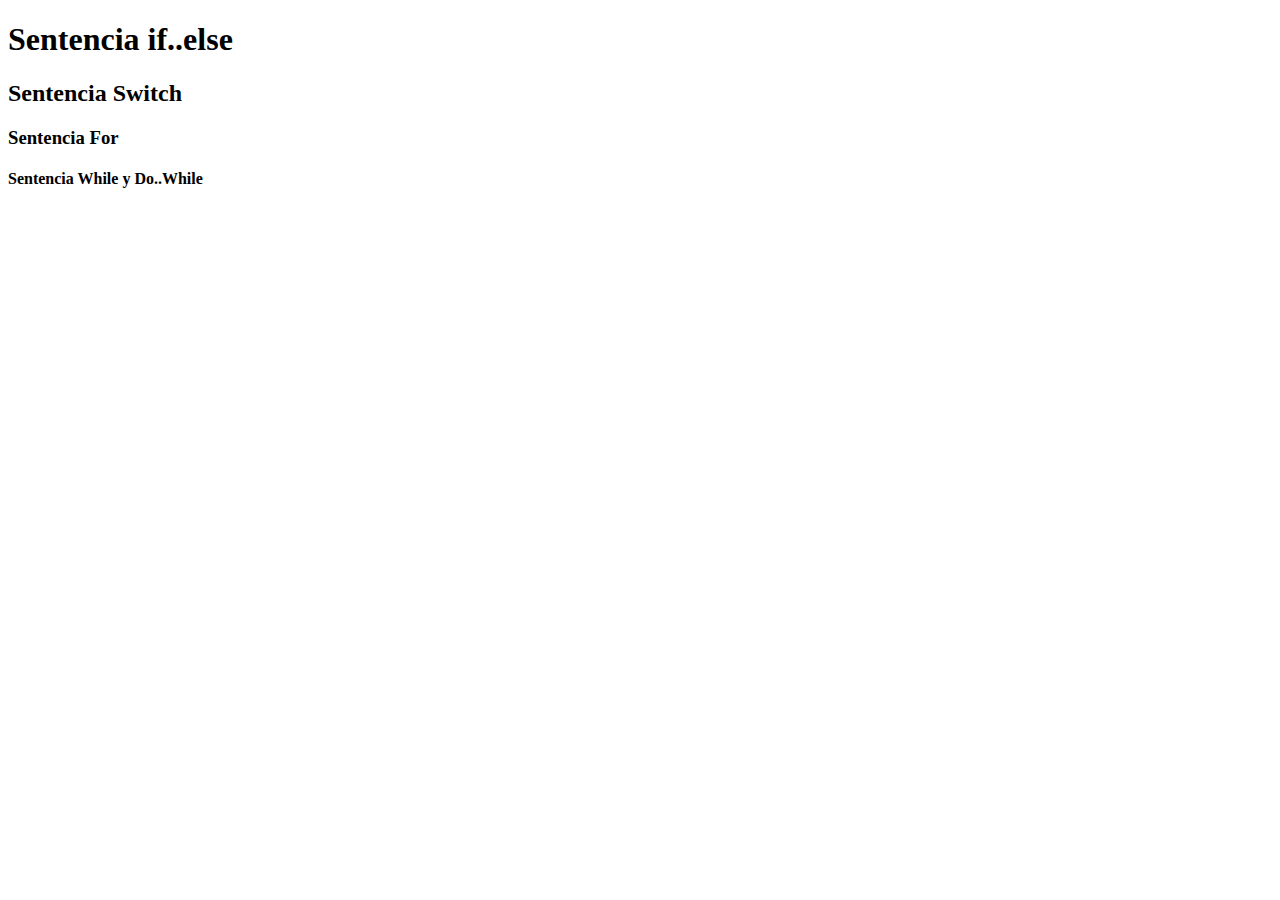
<file: ejerciciosPersonales/JavaScrip/Ejercicio2/index.html>
<!DOCTYPE html>
<html lang="en">
<head>
    <meta charset="UTF-8">
    <meta http-equiv="X-UA-Compatible" content="IE=edge">
    <meta name="viewport" content="width=device-width, initial-scale=1.0">
    <title>Segundo Ejercicio</title>
</head>
<body>
    <h1>Sentencia if..else</h1>
    <h2>Sentencia Switch</h2>
    <h3>Sentencia For</h3>
    <h4>Sentencia While y Do..While</h4>
    <script src="app.js"></script>
</body>
</html>
</file>
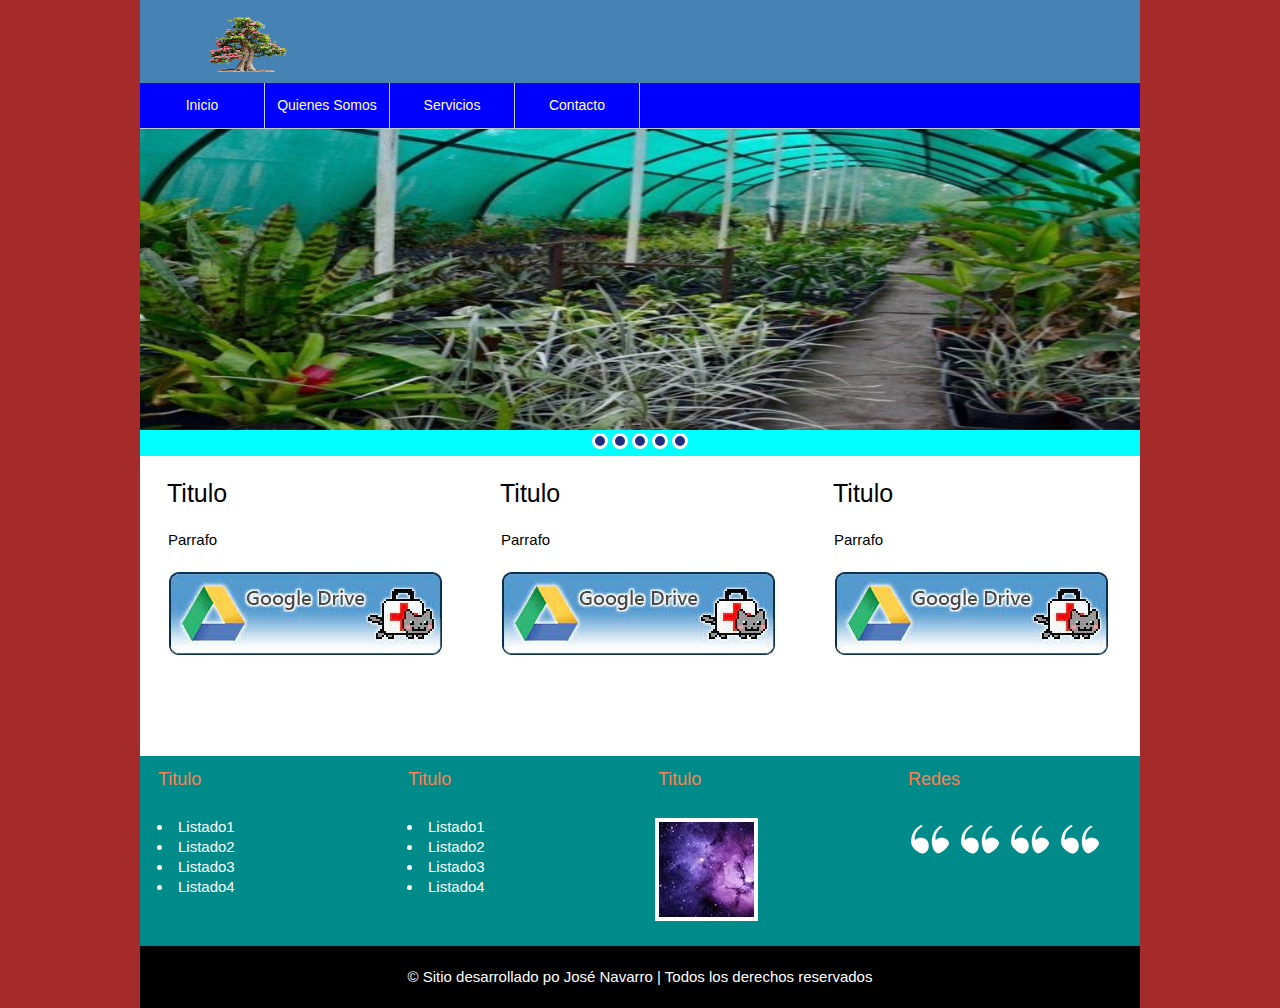
<file: ejerciciosPersonales/Maquetacion Web/Practica1/index.html>
<!DOCTYPE html>
<html lang="en">
<head>
    <meta charset="UTF-8">
    <meta http-equiv="X-UA-Compatible" content="IE=edge">
    <meta name="viewport" content="width=device-width, initial-scale=1.0">
    <title>Maquetacion Web</title>
    <link rel="stylesheet" href="css/index.css" media="">
</head>
<body>
    <!-- Cabezote -->
    <header>
        <div id="logo">
            <img src="img/logo.png" width="100%" alt="Logotipo Maqueta">
        </div>
    </header>
    <!-- Barra navegacion -->
    <nav>
        <ul>
            <a href="index.html"><li>Inicio</li></a>
            <a href="quienesSomos.html"><li>Quienes Somos</li></a>
            <a href="servicios.html"><li>Servicios</li></a>
            <a href="contacto.html"><li>Contacto</li></a>
        </ul>
    </nav>
    <!-- Slide -->
    <div id="slide">
        <ul>
            <li>
                <img src="img/slide.jpg" width="100%" alt="Slide">
            </li>
        </ul>
    </div>
    <!-- Botonera -->
    <div id="botoneraSlide">
        <ul>
            <li></li>
            <li></li>
            <li></li>
            <li></li>
            <li></li>
        </ul>
    </div>
    <!-- Secciones -->
    <section id="inicio">
        <ul>
            <li>
                <h1>Titulo</h1>
                <p>Parrafo</p>
                <img src="img/paisaje.jpg" width="100%" alt="">
            </li>
            <li>
                <h1>Titulo</h1>
                <p>Parrafo</p>
                <img src="img/paisaje.jpg" width="100%" alt="">
            </li>
            <li>
                <h1>Titulo</h1>
                <p>Parrafo</p>
                <img src="img/paisaje.jpg" width="100%"  alt="">
            </li>
        </ul>
    </section>
    <!-- Bottom -->
    <div id="bottom">
        <ul>
            <li>
                <h1>Titulo</h1>
                <ol>
                    <li>Listado1</li>
                    <li>Listado2</li>
                    <li>Listado3</li>
                    <li>Listado4</li>
                </ol>
            </li>
            <li>
                <h1>Titulo</h1>
                <ol>
                    <li>Listado1</li>
                    <li>Listado2</li>
                    <li>Listado3</li>
                    <li>Listado4</li>
                </ol>
            </li>
            <li>
                <h1>Titulo</h1>
                <img src="img/fondo.jpg" alt="">
            </li>
            <li>
                <h1>Redes</h1>
                <ul>
                    <li><a href="https://www.facebook.com" target="_blank"></a></li>
                    <li><a href="https://www.facebook.com" target="_blank"></a></li>
                    <li><a href="https://www.facebook.com" target="_blank"></a></li>
                    <li><a href="https://www.facebook.com" target="_blank"></a></li>
                </ul>
            </li>
        </ul>
    </div>
    <!-- Pie -->
    <footer>
        
        &copy; Sitio desarrollado po José Navarro | Todos los derechos reservados
    </footer>
</body>
</html>
</file>
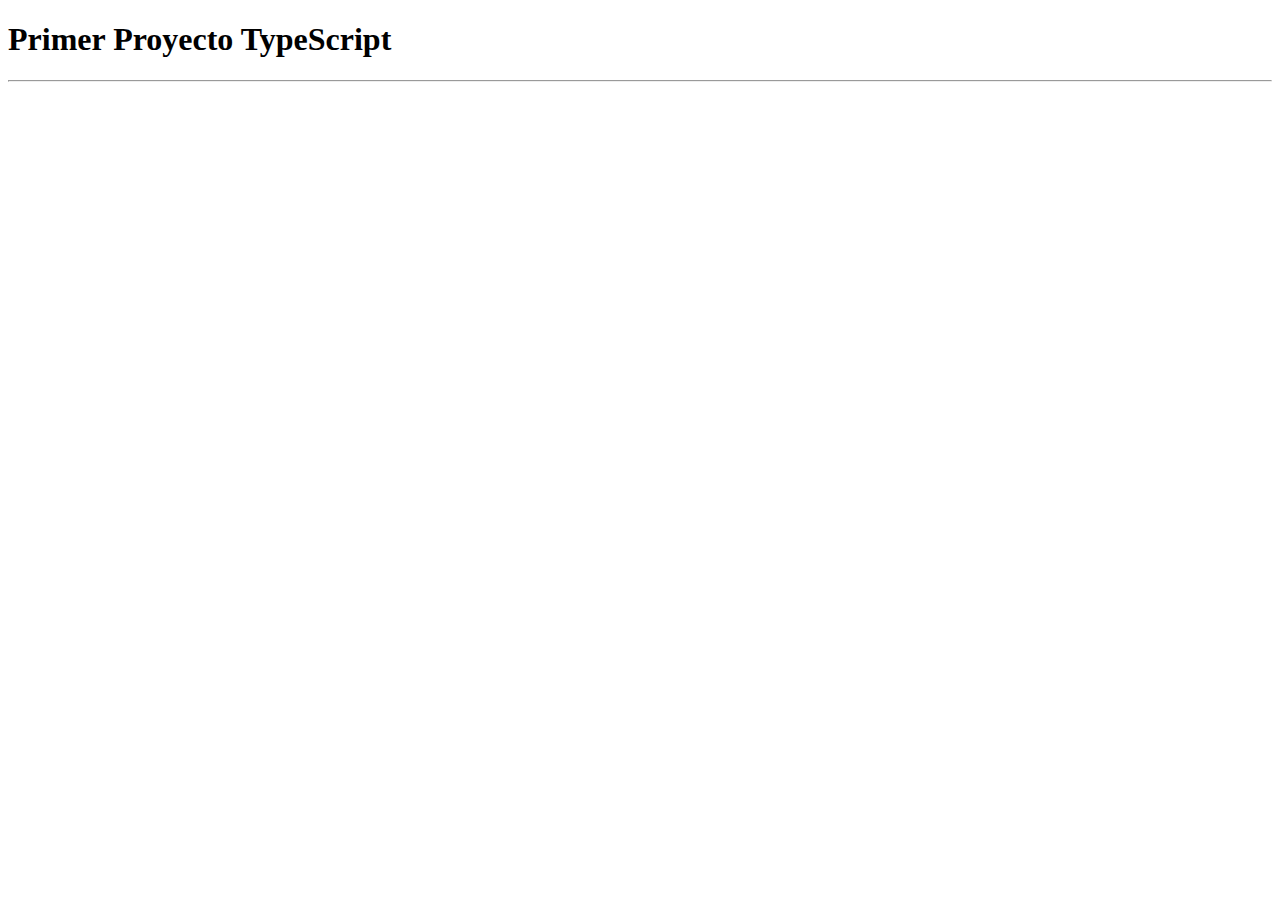
<file: ejerciciosPersonales/TypeScript/primerProyecto/index.html>
<!DOCTYPE html>
<html lang="en">
<head>
    <meta charset="UTF-8">
    <meta name="viewport" content="width=device-width, initial-scale=1.0">
    <title>Document</title>
</head>
<body>
    <h1>Primer Proyecto TypeScript</h1>
    <hr>
    <script src="scrip.js"></script>
    <script src="scrip2.js"></script>
</body>
</html>
</file>
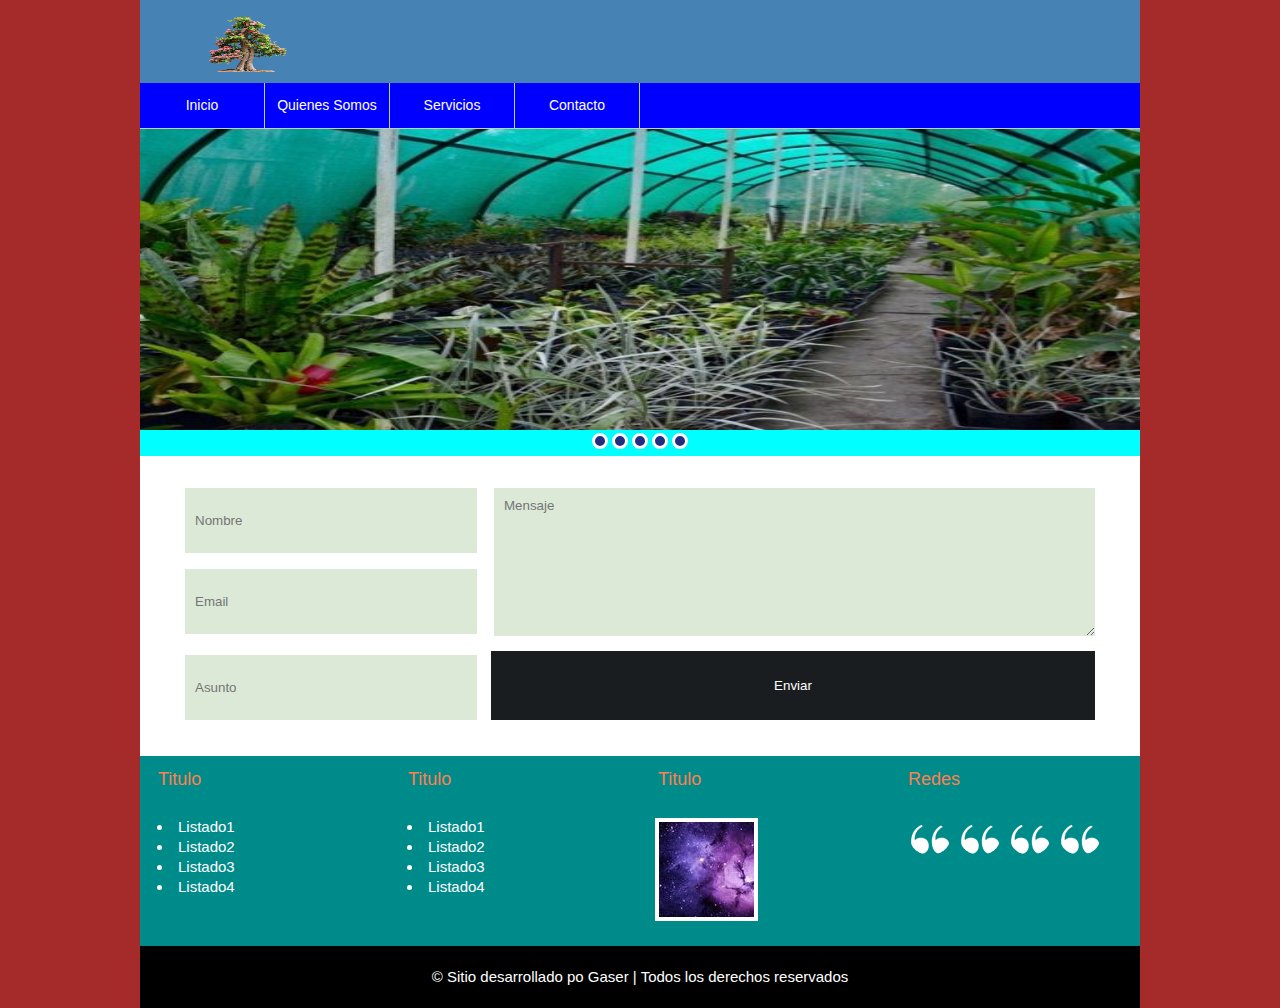
<file: ejerciciosPersonales/Maquetacion Web/Practica1/contacto.html>
<!DOCTYPE html>
<html lang="en">
<head>
    <meta charset="UTF-8">
    <meta http-equiv="X-UA-Compatible" content="IE=edge">
    <meta name="viewport" content="width=device-width, initial-scale=1.0">
    <title>Maquetacion Web</title>
    <link rel="stylesheet" href="css/index.css" media="">
</head>
<body>
    <!-- Cabezote -->
    <header>
        <div id="logo">
            <img src="img/logo.png" width="100%" alt="Logotipo Maqueta">
        </div>
    </header>
    <!-- Barra navegacion -->
    <nav>
        <ul>
            <a href="index.html"><li>Inicio</li></a>
            <a href="quienesSomos.html"><li>Quienes Somos</li></a>
            <a href="servicios.html"><li>Servicios</li></a>
            <a href="contacto.html"><li>Contacto</li></a>
        </ul>
    </nav>
    <!-- Slide -->
    <div id="slide">
        <ul>
            <li>
                <img src="img/slide.jpg" width="100%" alt="Slide">
            </li>
        </ul>
    </div>
    <!-- Botonera -->
    <div id="botoneraSlide">
        <ul>
            <li></li>
            <li></li>
            <li></li>
            <li></li>
            <li></li>
        </ul>
    </div>
    <!-- Secciones -->
    <section id="contacto">
        <form action="">
            <input type="text" placeholder="Nombre" id="nombre">
            <input type="email" placeholder="Email" id="email">
            <input type="text" placeholder="Asunto" id="asunto">
            <textarea placeholder="Mensaje" rows="6"  id="mensaje"></textarea>
            <input type="submit" id="enviar" value="Enviar">
        </form>
    </section>
    <!-- Bottom -->
    <div id="bottom">
        <ul>
            <li>
                <h1>Titulo</h1>
                <ol>
                    <li>Listado1</li>
                    <li>Listado2</li>
                    <li>Listado3</li>
                    <li>Listado4</li>
                </ol>
            </li>
            <li>
                <h1>Titulo</h1>
                <ol>
                    <li>Listado1</li>
                    <li>Listado2</li>
                    <li>Listado3</li>
                    <li>Listado4</li>
                </ol>
            </li>
            <li>
                <h1>Titulo</h1>
                <img src="img/fondo.jpg" alt="">
            </li>
            <li>
                <h1>Redes</h1>
                <ul>
                    <li><a href="https://www.facebook.com" target="_blank"></a></li>
                    <li><a href="https://www.facebook.com" target="_blank"></a></li>
                    <li><a href="https://www.facebook.com" target="_blank"></a></li>
                    <li><a href="https://www.facebook.com" target="_blank"></a></li>
                </ul>
            </li>
        </ul>
    </div>


    <!-- Pie -->
    <footer>
        
        &copy; Sitio desarrollado po Gaser | Todos los derechos reservados
    </footer>
</body>
</html>
</file>
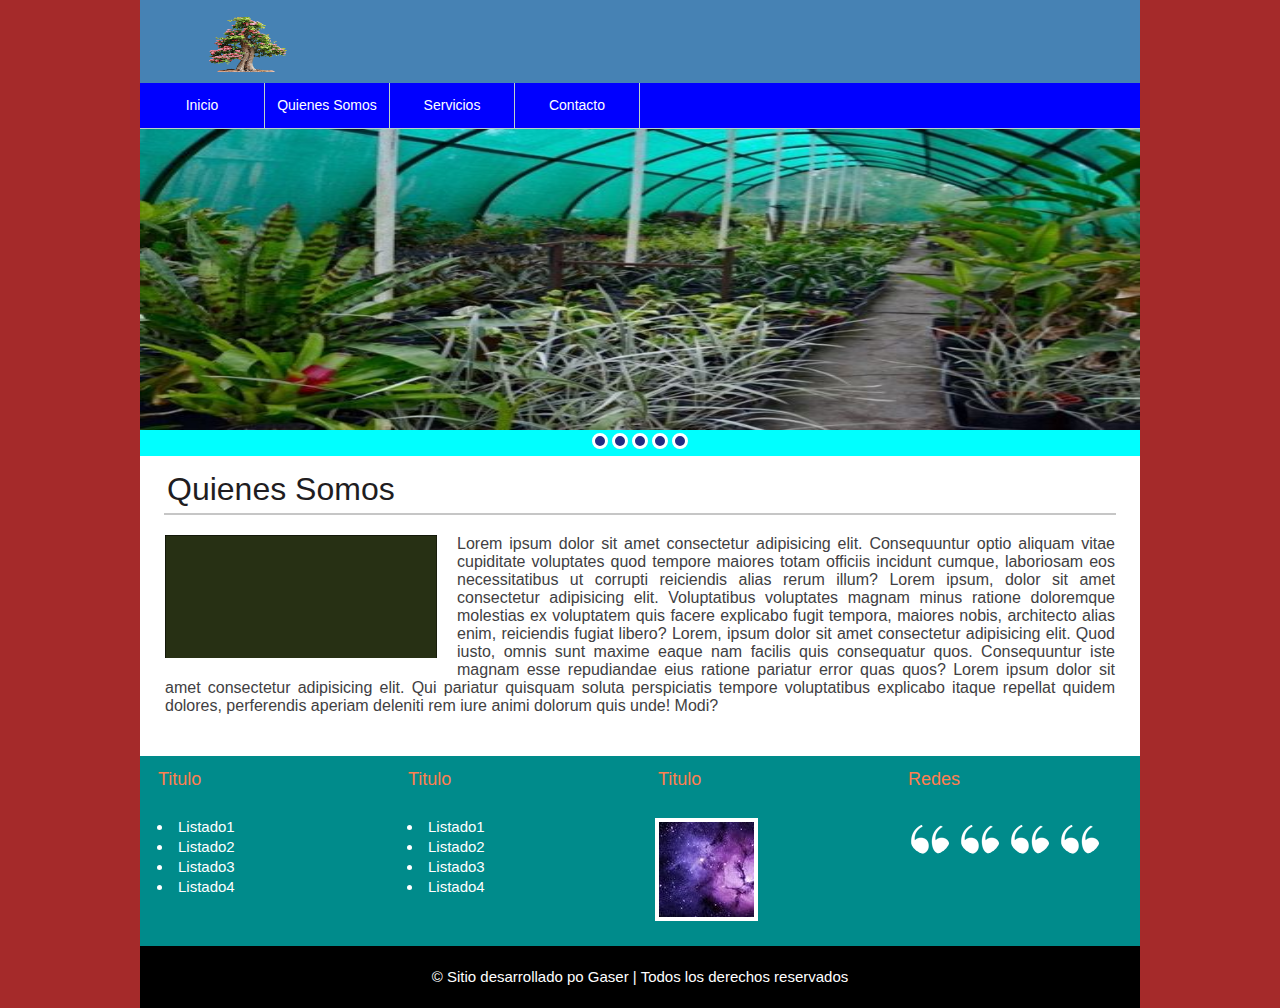
<file: ejerciciosPersonales/Maquetacion Web/Practica1/quienesSomos.html>
<!DOCTYPE html>
<html lang="en">
<head>
    <meta charset="UTF-8">
    <meta http-equiv="X-UA-Compatible" content="IE=edge">
    <meta name="viewport" content="width=device-width, initial-scale=1.0">
    <title>Maquetacion Web</title>
    <link rel="stylesheet" href="css/index.css" media="">
</head>
<body>
    <!-- Cabezote -->
    <header>
        <div id="logo">
            <img src="img/logo.png" width="100%" alt="Logotipo Maqueta">
        </div>
    </header>
    <!-- Barra navegacion -->
    <nav>
        <ul>
            <a href="index.html"><li>Inicio</li></a>
            <a href="quienesSomos.html"><li>Quienes Somos</li></a>
            <a href="servicios.html"><li>Servicios</li></a>
            <a href="contacto.html"><li>Contacto</li></a>
        </ul>
    </nav>
    <!-- Slide -->
    <div id="slide">
        <ul>
            <li>
                <img src="img/slide.jpg" width="100%" alt="Slide">
            </li>
        </ul>
    </div>
    <!-- Botonera -->
    <div id="botoneraSlide">
        <ul>
            <li></li>
            <li></li>
            <li></li>
            <li></li>
            <li></li>
        </ul>
    </div>
    <!-- Secciones -->
    <section id="quienesSomos">
        <h1>Quienes Somos</h1>
        <hr>
        <p> <img src="img/quienesSomos.png" width="100%" alt=""> Lorem ipsum dolor sit amet consectetur adipisicing elit. Consequuntur optio aliquam vitae cupiditate voluptates quod tempore maiores totam officiis incidunt cumque, laboriosam eos necessitatibus ut corrupti reiciendis alias rerum illum?
            Lorem ipsum, dolor sit amet consectetur adipisicing elit. Voluptatibus voluptates magnam minus ratione doloremque molestias ex voluptatem quis facere explicabo fugit tempora, maiores nobis, architecto alias enim, reiciendis fugiat libero?
            Lorem, ipsum dolor sit amet consectetur adipisicing elit. Quod iusto, omnis sunt maxime eaque nam facilis quis consequatur quos. Consequuntur iste magnam esse repudiandae eius ratione pariatur error quas quos?
            Lorem ipsum dolor sit amet consectetur adipisicing elit. Qui pariatur quisquam soluta perspiciatis tempore voluptatibus explicabo itaque repellat quidem dolores, perferendis aperiam deleniti rem iure animi dolorum quis unde! Modi?</p>
    </section>
    <!-- Bottom -->
    <div id="bottom">
        <ul>
            <li>
                <h1>Titulo</h1>
                <ol>
                    <li>Listado1</li>
                    <li>Listado2</li>
                    <li>Listado3</li>
                    <li>Listado4</li>
                </ol>
            </li>
            <li>
                <h1>Titulo</h1>
                <ol>
                    <li>Listado1</li>
                    <li>Listado2</li>
                    <li>Listado3</li>
                    <li>Listado4</li>
                </ol>
            </li>
            <li>
                <h1>Titulo</h1>
                <img src="img/fondo.jpg" alt="">
            </li>
            <li>
                <h1>Redes</h1>
                <ul>
                    <li><a href="https://www.facebook.com" target="_blank"></a></li>
                    <li><a href="https://www.facebook.com" target="_blank"></a></li>
                    <li><a href="https://www.facebook.com" target="_blank"></a></li>
                    <li><a href="https://www.facebook.com" target="_blank"></a></li>
                </ul>
            </li>
        </ul>
    </div>


    <!-- Pie -->
    <footer>
        
        &copy; Sitio desarrollado po Gaser | Todos los derechos reservados
    </footer>
</body>
</html>
</file>
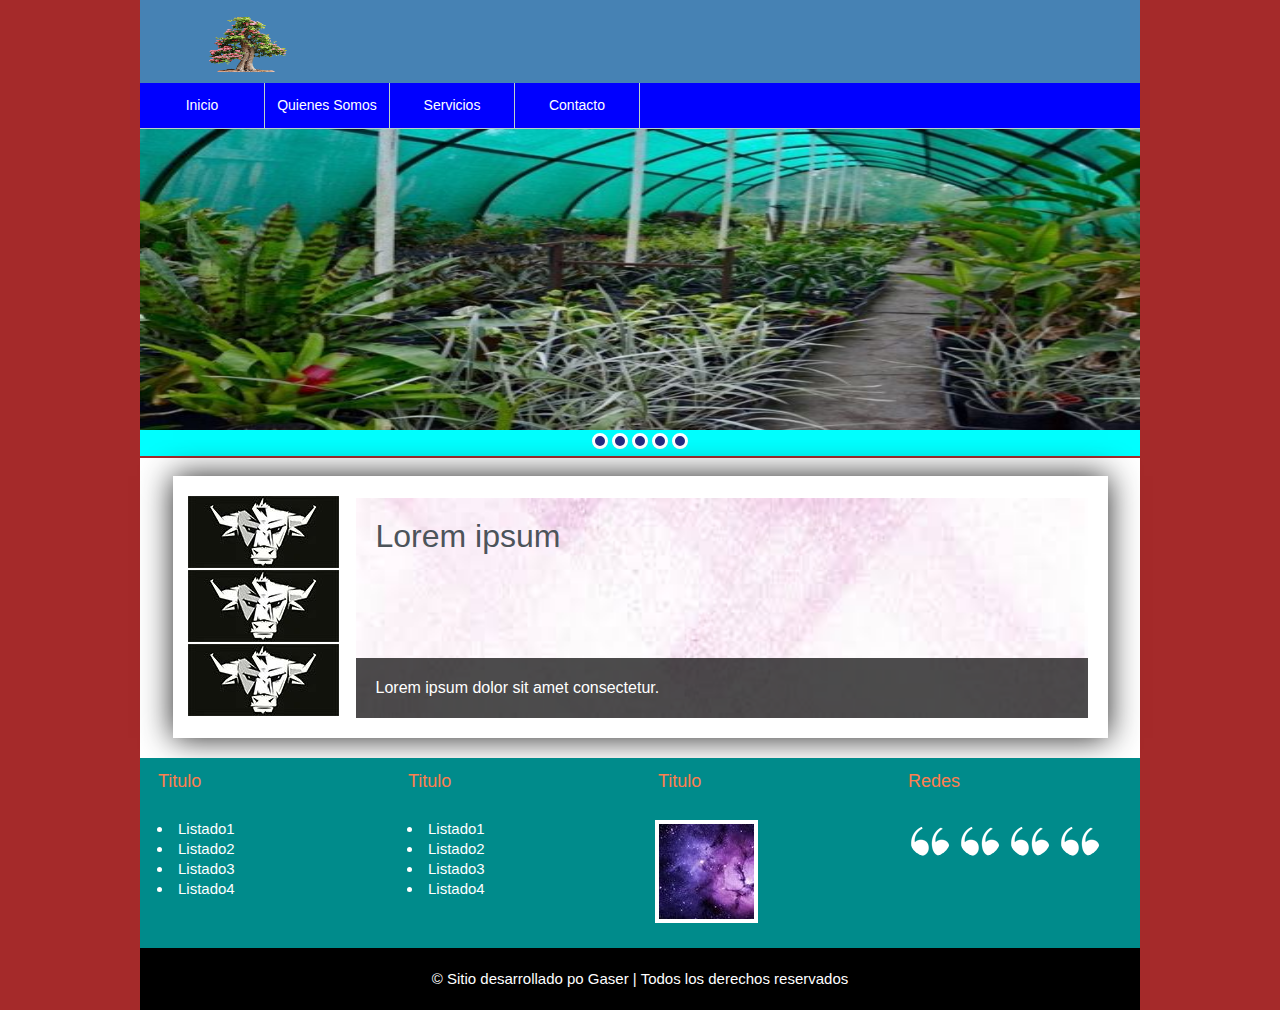
<file: ejerciciosPersonales/Maquetacion Web/Practica1/servicios.html>
<!DOCTYPE html>
<html lang="en">
<head>
    <meta charset="UTF-8">
    <meta http-equiv="X-UA-Compatible" content="IE=edge">
    <meta name="viewport" content="width=device-width, initial-scale=1.0">
    <title>Maquetacion Web</title>
    <link rel="stylesheet" href="css/index.css" media="">
</head>
<body>
    <!-- Cabezote -->
    <header>
        <div id="logo">
            <img src="img/logo.png" width="100%" alt="Logotipo Maqueta">
        </div>
    </header>
    <!-- Barra navegacion -->
    <nav>
        <ul>
            <a href="index.html"><li>Inicio</li></a>
            <a href="quienesSomos.html"><li>Quienes Somos</li></a>
            <a href="servicios.html"><li>Servicios</li></a>
            <a href="contacto.html"><li>Contacto</li></a>
        </ul>
    </nav>
    <!-- Slide -->
    <div id="slide">
        <ul>
            <li>
                <img src="img/slide.jpg" width="100%" alt="Slide">
            </li>
        </ul>
    </div>
    <!-- Botonera -->
    <div id="botoneraSlide">
        <ul>
            <li></li>
            <li></li>
            <li></li>
            <li></li>
            <li></li>
        </ul>
    </div>
    <!-- Secciones -->
    <section id="sevicios">
        <div id="cajaServicios">
            <ul id="lista">
                <li><img src="img/vista.jpg" width="100%" alt=""></li>
                <li><img src="img/vista.jpg" width="100%" alt=""></li>
                <li><img src="img/vista.jpg" width="100%" alt=""></li>
            </ul>
            <ul id="visor">
                <li>
                    <h1>Lorem ipsum</h1>
                    <img src="img/servis.jpg" width="100%" alt="">
                    <p>Lorem ipsum dolor sit amet consectetur.</p>
                </li>
            </ul>
        </div>
    </section>
    <!-- Bottom -->
    <div id="bottom">
        <ul>
            <li>
                <h1>Titulo</h1>
                <ol>
                    <li>Listado1</li>
                    <li>Listado2</li>
                    <li>Listado3</li>
                    <li>Listado4</li>
                </ol>
            </li>
            <li>
                <h1>Titulo</h1>
                <ol>
                    <li>Listado1</li>
                    <li>Listado2</li>
                    <li>Listado3</li>
                    <li>Listado4</li>
                </ol>
            </li>
            <li>
                <h1>Titulo</h1>
                <img src="img/fondo.jpg" alt="">
            </li>
            <li>
                <h1>Redes</h1>
                <ul>
                    <li><a href="https://www.facebook.com" target="_blank"></a></li>
                    <li><a href="https://www.facebook.com" target="_blank"></a></li>
                    <li><a href="https://www.facebook.com" target="_blank"></a></li>
                    <li><a href="https://www.facebook.com" target="_blank"></a></li>
                </ul>
            </li>
        </ul>
    </div>


    <!-- Pie -->
    <footer>
        
        &copy; Sitio desarrollado po Gaser | Todos los derechos reservados
    </footer>
</body>
</html>
</file>
<file: ejerciciosPersonales/Maquetacion Web/Practica1/css/index.css>
*{
    margin: 0;
    padding: 0;
    text-decoration: none;
    list-style: none;
    font-family: sans-serif;
}

body{
    /*background: url(../img/tierra.jpg);
    background-repeat: repeat;*/
    background-color: brown;
}

header{
    /*background: url(../img/);
    background-repeat: repeat;*/
    background-color: steelblue;
    position: relative;
    margin: auto;
    width: 1000px;
    height: 83px;
    /*background: rgba(255, 255, 0, .5);*/
}
#logo{
    position: absolute;
    top: 17px;
    left: 15px;
    width: 188px;
    height: 47px;
    /*background: rgba(0, 0, 255, .5);*/
}
#logo img{
    position: absolute;
    width: 180px;
    height: 55px;
}

nav{
    /*background: url(../img/);
    background-repeat: repeat;*/
    background-color: blue;
    position: relative;
    margin: auto;
    width: 1000px;
    height: 45px;
    /*background: rgba(255, 0, 0, .5);*/
    border-bottom: 1px solid #bcd1cb;
}
nav ul{
    position: absolute;
    top: 0px;
    left: 0px;
    width: 500px;
    height: 45px;
    /*background: rgba(0, 255, 0, .5);*/
}
nav ul li{
    float: left;
    width: 124px;
    line-height: 45px;
    text-align: center;
    font-size: 14px;
    color: white;
    /*background: rgba(0, 0, 255, .5);*/
    border-right: 1px solid #bcd1cb;
}

#slide{
    position: relative;
    margin: auto;
    width: 1000px;
    height: 301px;
    /*background: rgba(0, 0, 255, .5);*/
}
#slide ul li img{
    position: absolute;
    width: 1000px;
    height: 301px;
}

#botoneraSlide{
    /*background: url(../img/);
    background-repeat: repeat;*/
    background-color: aqua;
    position: relative;
    margin: auto;
    width: 1000px;
    height: 26px;
    /*background: rgba(70, 255, 0, .5);*/
}
#botoneraSlide ul{
    position: relative;
    margin: auto;
    width: 100px;
    height: 26px;
    /*background: rgba(52, 219, 117, .5);*/
}
#botoneraSlide ul li{
    float: left;
    width: 10px;
    height: 10px;
    border-radius: 100%;
    background: #232d80;
    border: 3px solid white;
    margin: 3px 2px;
}

section#inicio{
    background-color: white;
    position: relative;
    margin: auto;
    width: 1000px;
    height: 300px;
    /*background: rgba(0, 255, 0, .5);*/
}
section#inicio ul li{
    float: left;
    width: 333px;
    height: 300px;
    /*background: rgba(0, 255, 255, .5);*/
}
section#inicio ul li h1{
    margin: 23px 27px;
    font-weight: 100;
    font-size: 25px;
}
section#inicio ul li p{
    margin: 23px 28px;
    font-size: 15px;
}
section#inicio ul li img{
    margin: 1px 29px;
    width: 273px;
    height: 83px;
    background: silver;
}

#bottom{
    /*background: url(../img/);
    background-repeat: repeat;*/
    background-color: darkcyan;
    position: relative;
    margin: auto;
    width: 1000px;
    height: 190px;
    /*background: rgba(0, 0, 255, .5);*/
}
#bottom ul li{
    float: left;
    width: 250px;
    height: 180px;
    /*background: rgba(0, 0, 255, .5);*/
}
#bottom ul li ol{
    position: relative;
    top: 15px;
    left: 17px;
    width: 190px;
    height: 80px;
    /*background: rgba(255, 0, 0, .5);*/
}
#bottom ul li ol li{
    height: 20px;
    text-align: left;
    list-style: inside;
    font-size: 15px;
    color: white;
}
#bottom ul li h1{
    margin: 13px 18px;
    color: coral;
    font-size: 18px;
    font-weight: 100;
}
#bottom ul li img{
    position: relative;
    top: 15px;
    left: 15px;
    width: 95px;
    height: 95px;
    background: silver;
    border: 4px solid white;
}
#bottom ul li ul{
    position: relative;
    top: 15px;
    left: 15px;
    width: 200px;
    height: 40px;
    /*background: rgba(255, 0, 255, .5);*/
}
#bottom ul li ul li{
    float: left;
    width: 40px;
    height: 32px;
    border-radius: 100%;
    background: white;
    margin: 5px;
}
#bottom ul li ul li:first-child{
    background: url("../img/icono.png");
    background-size: cover;
}
#bottom ul li ul li:nth-child(2){
    background: url("../img/icono.png");
    background-size: cover;
}
#bottom ul li ul li:nth-child(3){
    background: url("../img/icono.png");
    background-size: cover;
}
#bottom ul li ul li:last-child{
    background: url("../img/icono.png");
    background-size: cover;
}
#bottom ul li ul li a{
    float: left;
    width: 40px;
    height: 40px;
    border-radius: 100%;
}

footer{
    position: relative;
    margin: auto;
    width: 1000px;
    height: 62px;
    /*background: rgba(255, 0, 0, .5);*/
    text-align: center;
    color: white;
    line-height: 62px;
    font-size: 15px;
    background: black;
}

section#quienesSomos{
    background-color: white;
    position: relative;
    margin: auto;
    width: 1000px;
    height: 300px;
}
section#quienesSomos h1{
    position: relative;
    top: 15px;
    left: 27px;
    color: #1f1d21;
    font-weight: 100;
}
section#quienesSomos hr{
    position: relative;
    top: 20px;
    width: 950px;
    margin: auto;
    border: 1px solid #c6c6c6;
}
section#quienesSomos p{
    position: relative;
    top: 40px;
    width: 950px;
    margin: auto;
    color: #414042;
    text-align: justify;
}
section#quienesSomos img{
    float: left;
    width: 272px;
    margin-right: 20px;
    margin-bottom: 20px;
}

section#sevicios{
    background-color: white;
    position: relative;
    margin: auto;
    width: 1000px;
    height: 300px;
}
section#sevicios #cajaServicios{
    position: relative;
    width: 935px;
    top: 18px;
    height: 262px;
    margin: auto;
    /*background: rgba(255, 0, 0, 0.5);*/
    background: white;
    box-shadow: 0px 0px 30px #222;
}
section#sevicios #cajaServicios ul#lista{
    position: relative;
    top: 20px;
    left: 15px;
    width: 151px;
    height: 220px;
}
section#sevicios #cajaServicios ul#lista li{
    width: 151px;
    height: 72px;
    margin: 2px 0;
    cursor: pointer;
}
section#sevicios #cajaServicios ul#visor{
    position: absolute;
    top: 20px;
    right: 20px;
    width: 732px;
    height: 220px;
    margin: 2px 0;
    /*background: rgba(0, 0, 255, 0.5);*/
}
section#sevicios #cajaServicios ul#visor li{
    position: absolute;
    top: 0px;
    left: 0px;
    width: 732px;
    height: 220px;
}
section#sevicios #cajaServicios ul#visor li h1{
    position: absolute;
    z-index: 1;
    top: 20px;
    left: 20px;
    color: #4d545a;
    font-weight: 100;
}
section#sevicios #cajaServicios ul#visor li p{
    position: absolute;
    z-index: 1;
    bottom: 0;
    background: rgba(0, 0, 0, 0.7);
    color: white;
    width: 97.3%;
    line-height: 60px;
    padding-left: 20px;
}

section#contacto{
    background-color: white;
    position: relative;
    margin: auto;
    width: 1000px;
    height: 300px;
    background: white;
}
section#contacto form{
    position: relative;
    margin: auto;
    width: 910px;
    height: 232px;
    top: 32px;
    /*background: rgba(255, 0, 0, 0.5);*/
    background: white;
}
section#contacto form input#nombre{
    position: absolute;
    padding: 10px;
    width: 272px;
    height: 45px;
    background: #dce9d7;
    border: 0;
}
section#contacto form input#email{
    position: absolute;
    top: 81px;
    padding: 10px;
    width: 272px;
    height: 45px;
    background: #dce9d7;
    border: 0;
}
section#contacto form input#asunto{
    position: absolute;
    bottom: 0px;
    padding: 10px;
    width: 272px;
    height: 45px;
    background: #dce9d7;
    border: 0;
}
section#contacto form #mensaje{
    position: absolute;
    right: 0px;
    padding: 10px;
    width: 581px;
    height: 128px;
    background: #dce9d7;
    border: 0;
}
section#contacto form input#enviar{
    position: absolute;
    bottom: 0px;
    padding: 10px;
    right: 0;
    width: 604px;
    height: 69px;
    background: #1a1d20;
    border: 0;
    color: white;
}
</file>
